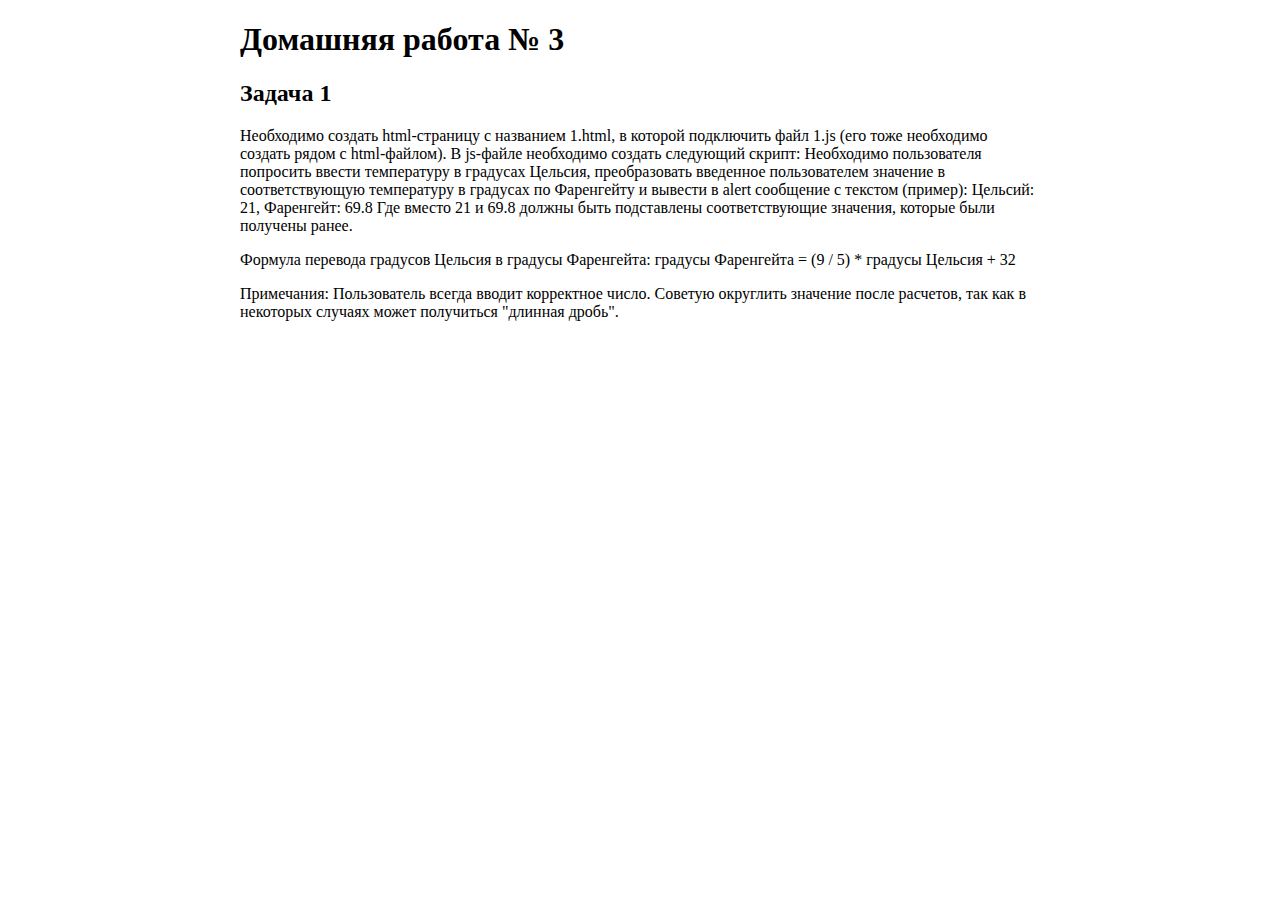
<file: HomeWork3_web/html1.html>
<!DOCTYPE html>
<html lang="en">

<head>
    <meta charset="UTF-8">
    <meta http-equiv="X-UA-Compatible" content="IE=edge">
    <meta name="viewport" content="width=device-width, initial-scale=1.0">
    <link rel="stylesheet" href="style.css">
    <title>Task 1</title>
</head>

<body>
    <h1>Домашняя работа № 3</h1>
    <h2>Задача 1</h2>
    <p>Необходимо создать html-страницу с названием 1.html, в которой подключить файл 1.js (его тоже необходимо создать
        рядом с html-файлом). В js-файле необходимо создать следующий скрипт:
        Необходимо пользователя попросить ввести температуру в градусах Цельсия, преобразовать введенное пользователем
        значение в соответствующую температуру в градусах по Фаренгейту и вывести в alert сообщение с текстом (пример):
        Цельсий: 21, Фаренгейт: 69.8
        Где вместо 21 и 69.8 должны быть подставлены соответствующие значения, которые
        были получены ранее.</p>
    <p>Формула перевода градусов Цельсия в градусы Фаренгейта:
        градусы Фаренгейта = (9 / 5) * градусы Цельсия + 32</p>

    <p>Примечания: Пользователь всегда вводит корректное число.
        Советую округлить значение после расчетов, так как в некоторых случаях может получиться "длинная дробь".
    </p>
    <script src="1.js"></script>
</body>

</html>
</file>
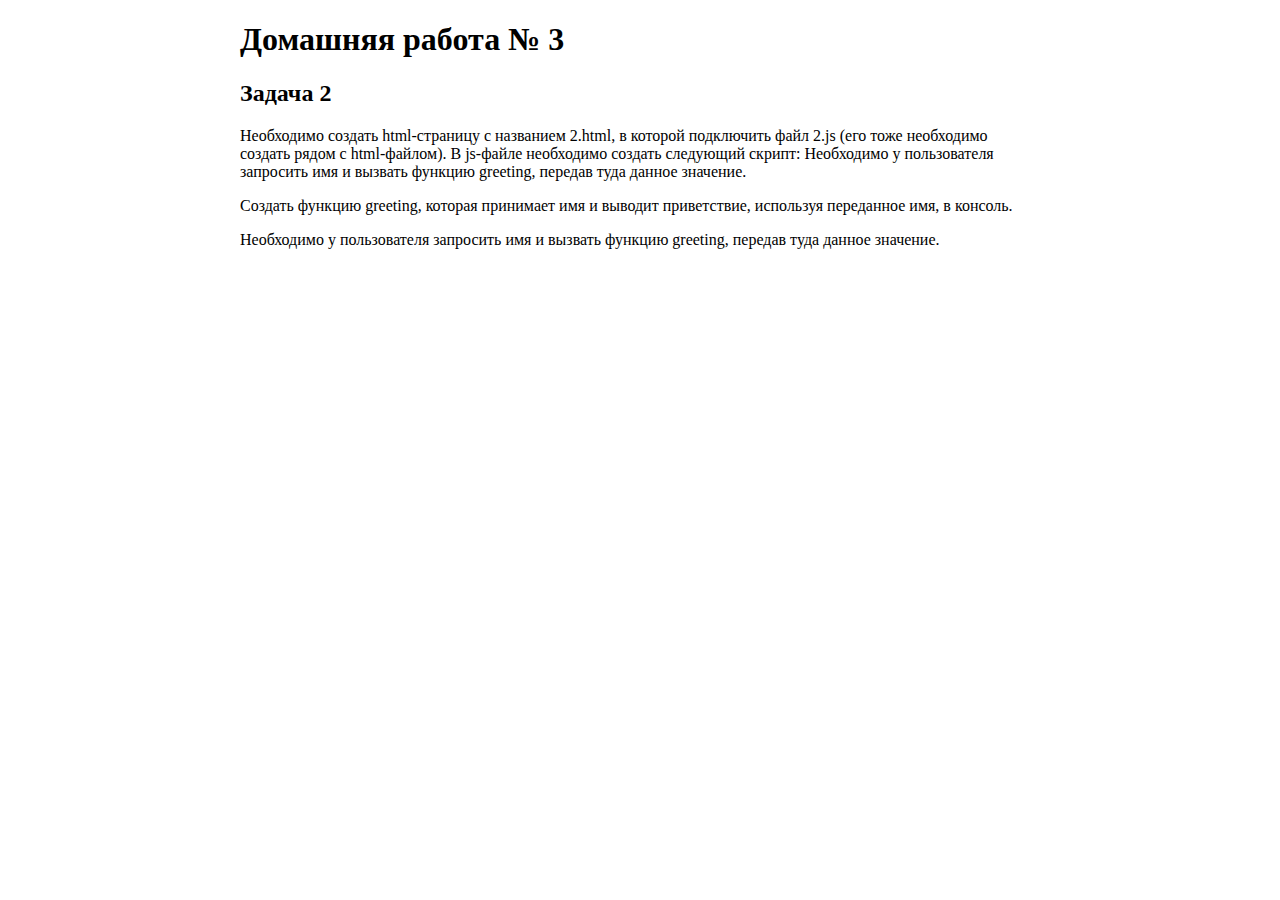
<file: HomeWork3_web/html2.html>
<!DOCTYPE html>
<html lang="en">
  <head>
    <meta charset="UTF-8" />
    <meta http-equiv="X-UA-Compatible" content="IE=edge" />
    <meta name="viewport" content="width=device-width, initial-scale=1.0" />
    <link rel="stylesheet" href="style.css" />
    <title>Task 1</title>
  </head>

  <body>
    <h1>Домашняя работа № 3</h1>
    <h2>Задача 2</h2>
    <p>
      Необходимо создать html-страницу с названием 2.html, в которой подключить
      файл 2.js (его тоже необходимо создать рядом с html-файлом). В js-файле
      необходимо создать следующий скрипт: Необходимо у пользователя запросить
      имя и вызвать функцию greeting, передав туда данное значение.
    </p>
    <p>
      Cоздать функцию greeting, которая принимает имя и выводит приветствие,
      используя переданное имя, в консоль.
    </p>
    <p>
      Необходимо у пользователя запросить имя и вызвать функцию greeting,
      передав туда данное значение.
    </p>
    <script src="2.js"></script>
  </body>
</html>
</file>
<file: HomeWork3_web/style.css>
body{
    width: 800px;
    margin: 0 auto;
}
</file>
